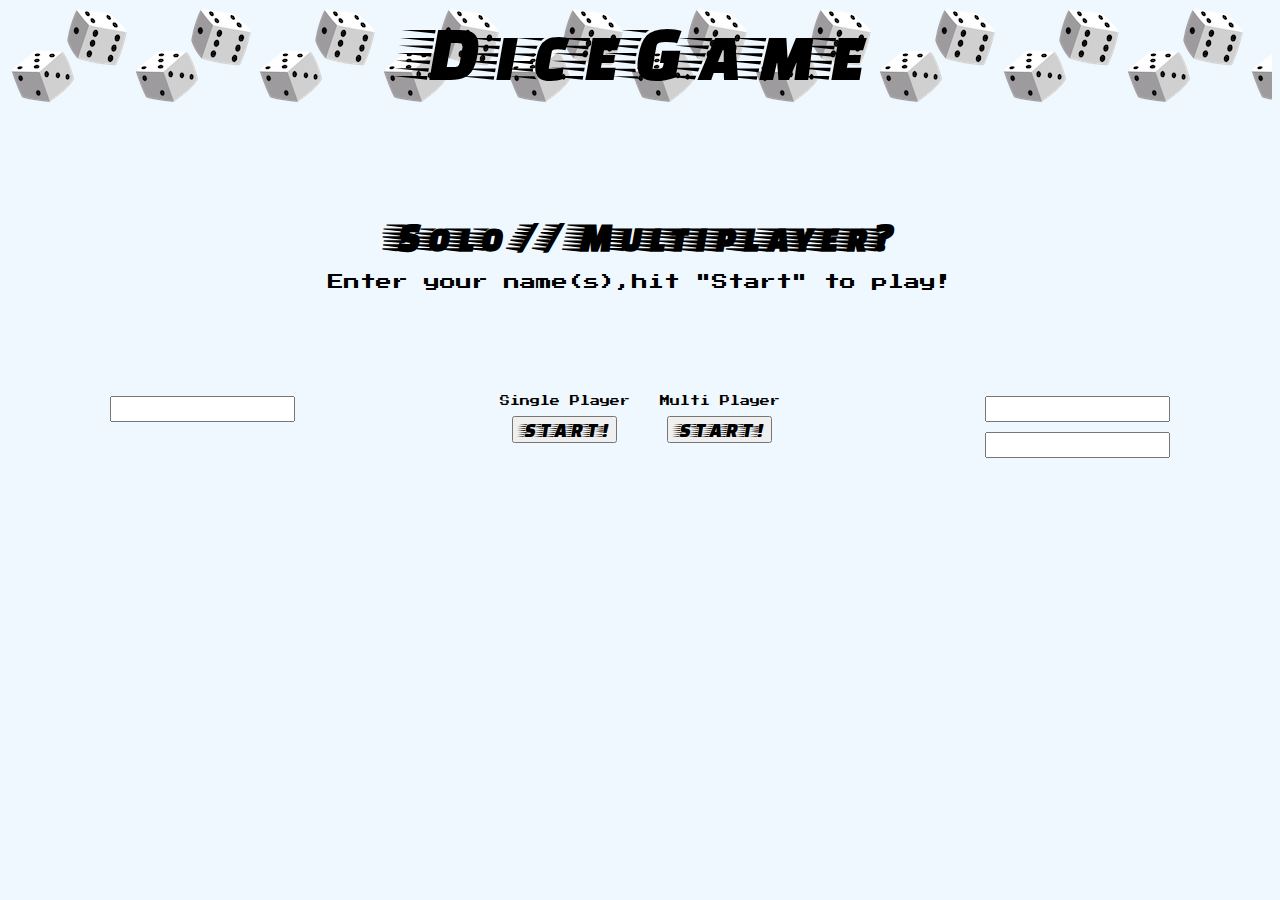
<file: index.html>
<!DOCTYPE html>
<html lang="en">

<head>
    <meta charset="UTF-8">
    <meta name="viewport" content="width=device-width, initial-scale=1.0">
    <meta http-equiv="X-UA-Compatible" content="ie=edge">
    <title>Document</title>
    <link rel="stylesheet" href="./main.css">
</head>

<body id="body">
    <nav id="navBar">
        DiceGame
    </nav>
    <div id="intro">
        <h1 id="selectPlayer">Solo // Multiplayer?</h1>
        <p id="addName">Enter your name(s),hit "Start" to play!</p>
    </div>
    <div id="selectionContainer">
        <div id="leftSide">

            <input id="spInput" type="text">
        </div>
        <div id="middle">
            <div id="spMiddle">
                <p id="sp">Single Player</p>
                <a href="/singlePlayer/singlePlayer.html"><button id="spPlay">START!</button></a>
            </div>
            <div id="mpMiddle">
                <p id="mp">Multi Player</p>
                <a href="/multiPlayer/multiPlayer.html"><button id="mpPlay">START!</button></a>
            </div>
        </div>
        <div id="rightSide">

            <input id="P1" type="text">
            <input id="P2" type="text">
        </div>
    </div>
</body>
<!-- <script src="./script.js"></script> -->
<script src="./singlePlayer/single.js"></script>

</html>
</file>
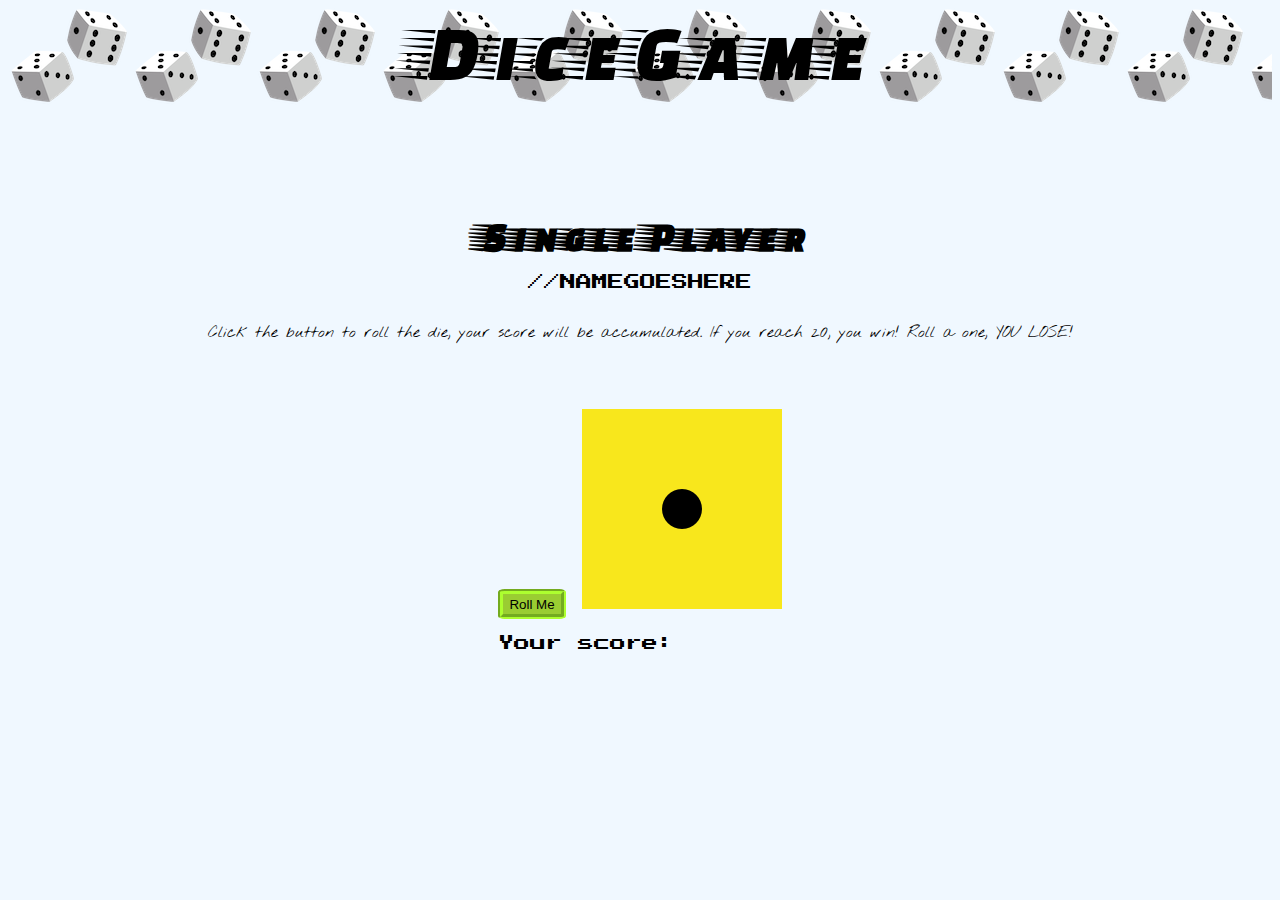
<file: singlePlayer/singlePlayer.html>
<!DOCTYPE html>
<html lang="en">
<head>
    <meta charset="UTF-8">
    <meta name="viewport" content="width=device-width, initial-scale=1.0">
    <meta http-equiv="X-UA-Compatible" content="ie=edge">
    <title>Document</title>
    <link rel="stylesheet" href="./single.css">
</head>
<body id="body">
    <nav id="navBar">
        <a href="/index.html" id="home">DiceGame</a>
    </nav>
    <div id="intro">
        <h1 id="playerType">Single Player</h1>
        <p id="name">//NAMEGOESHERE</p>
        <p id="instructions">Click the button to roll the die, your score will be accumulated.
            If you reach 20, you win! Roll a one, YOU LOSE!
        </p>
    </div>
    <div id="gameContainer">
        <button id="button" >Roll Me</button>
        <!-- <div id="dice"></div> -->
        <img id="theDice" src ="dice1.png">
        <div>
            <p>Your score:<div id="currentScore"></div></p>
        </div>
        <div id="winOrNo" class="winOrLose">
            
        </div>
    </div>
</body>
<script src="./single.js"></script>
</html>
</file>
<file: main.css>
@import url('https://fonts.googleapis.com/css?family=Faster+One|Nothing+You+Could+Do|Press+Start+2P&display=swap');
/* font-family: 'Faster One', cursive;
font-family: 'Press Start 2P', cursive;
font-family: 'Nothing You Could Do', cursive; */

#body {
    background-color: aliceblue;
}
#navBar {
    display: flex;
    justify-content: center;
    font-family: 'Faster One', cursive;
    font-size: 80px;
    background-image: url("/dice-png-28.png");
    height: 100px;
}
#intro {
    display: flex;
    flex-direction: column;
    align-items: center;
    margin-top: 80px;
    margin-bottom: 50px;
}
#selectPlayer {
    font-family: 'Faster One', cursive;
    font-size: 40px;
    margin-bottom: 0;
}
#addName {
    font-family: 'Press Start 2P', cursive;
}
#selectionContainer {
    display: flex;
    flex-direction: row;
    justify-content: space-around;
}
#rightSide {
    display: flex;
   flex-direction: column;
   margin-top: 40px;

}
#leftSide {
    display: flex;
    flex-direction: column;
    margin-top: 40px;
}
#middle {
    display: flex;
    margin-top: 30px;
}
#spMiddle {
    display: flex;
    flex-direction: column;
    align-items: center;
    margin-right: 15px;
}
#mpMiddle {
    display: flex;
    flex-direction: column;
    align-items: center;
    margin-left: 15px
}
#spInput {
    height: 20px;
}
#P1 {
    height: 20px;
}
#P2 {
    margin-top: 10px;
    height: 20px;
}
#spPlay {
    font-family: 'Faster One', cursive;
    font-size: 20px;
}
#mpPlay {
    font-family: 'Faster One', cursive;
    font-size: 20px;
}
#sp {
font-family: 'Press Start 2P', cursive;
font-size: 10px;
}
#mp {
    font-family: 'Press Start 2P', cursive;
    font-size: 10px;
}
</file>
<file: singlePlayer/single.css>
@import url('https://fonts.googleapis.com/css?family=Faster+One|Nothing+You+Could+Do|Press+Start+2P&display=swap');
/* font-family: 'Faster One', cursive;
font-family: 'Press Start 2P', cursive;
font-family: 'Nothing You Could Do', cursive; */

#body {
    background-color: aliceblue;
    display: flex;
    flex-direction: column;
    align-items: center;
}
#navBar {
    display: flex;
    justify-content: center;
    font-family: 'Faster One', cursive;
    font-size: 80px;
    background-image: url("/dice-png-28.png");
    height: 100px;
    width: 100%;
}
#home {
    text-decoration: none;
    color: inherit;
}
#intro {
    display: flex;
    flex-direction: column;
    align-items: center;
    margin-top: 80px;
    margin-bottom: 50px;
}
#playerType {
    font-family: 'Faster One', cursive;
    font-size: 40px;
    margin-bottom: 0;
}
#name {
    font-family: 'Press Start 2P', cursive;
}
#instructions {
    font-family: 'Nothing You Could Do', cursive;
    text-align: center;
}
#gameContainer {
    font-family: 'Press Start 2P', cursive;
    display: inline-block;
    align-items: center;
}
#button {
    background-color: yellowgreen;
    border-style: groove;
    border-width: 5px;
    border-color: greenyellow;
    border-radius: 10%;
    height: 30px;
}
#winOrNo {
    display: flex;
    justify-content: center;
    color: greenyellow;
    font-size: 50px;
    
}
</file>
